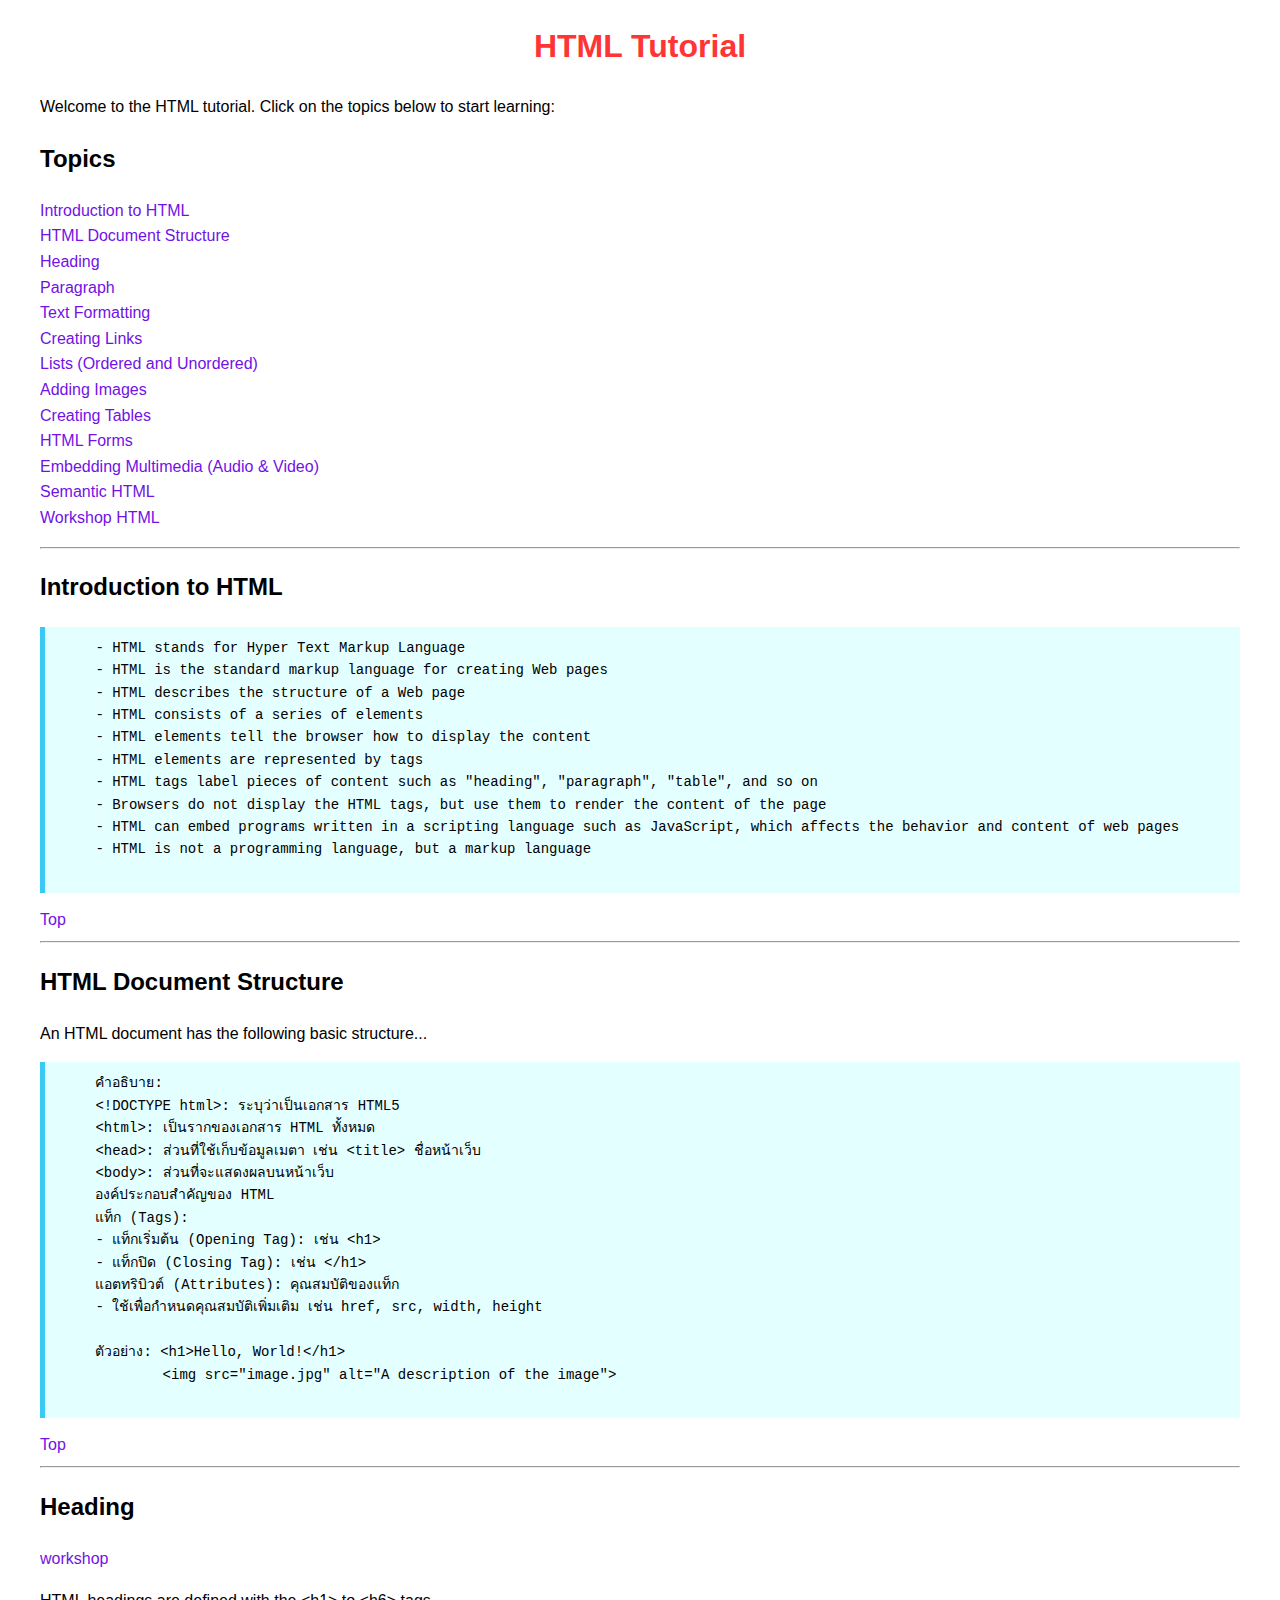
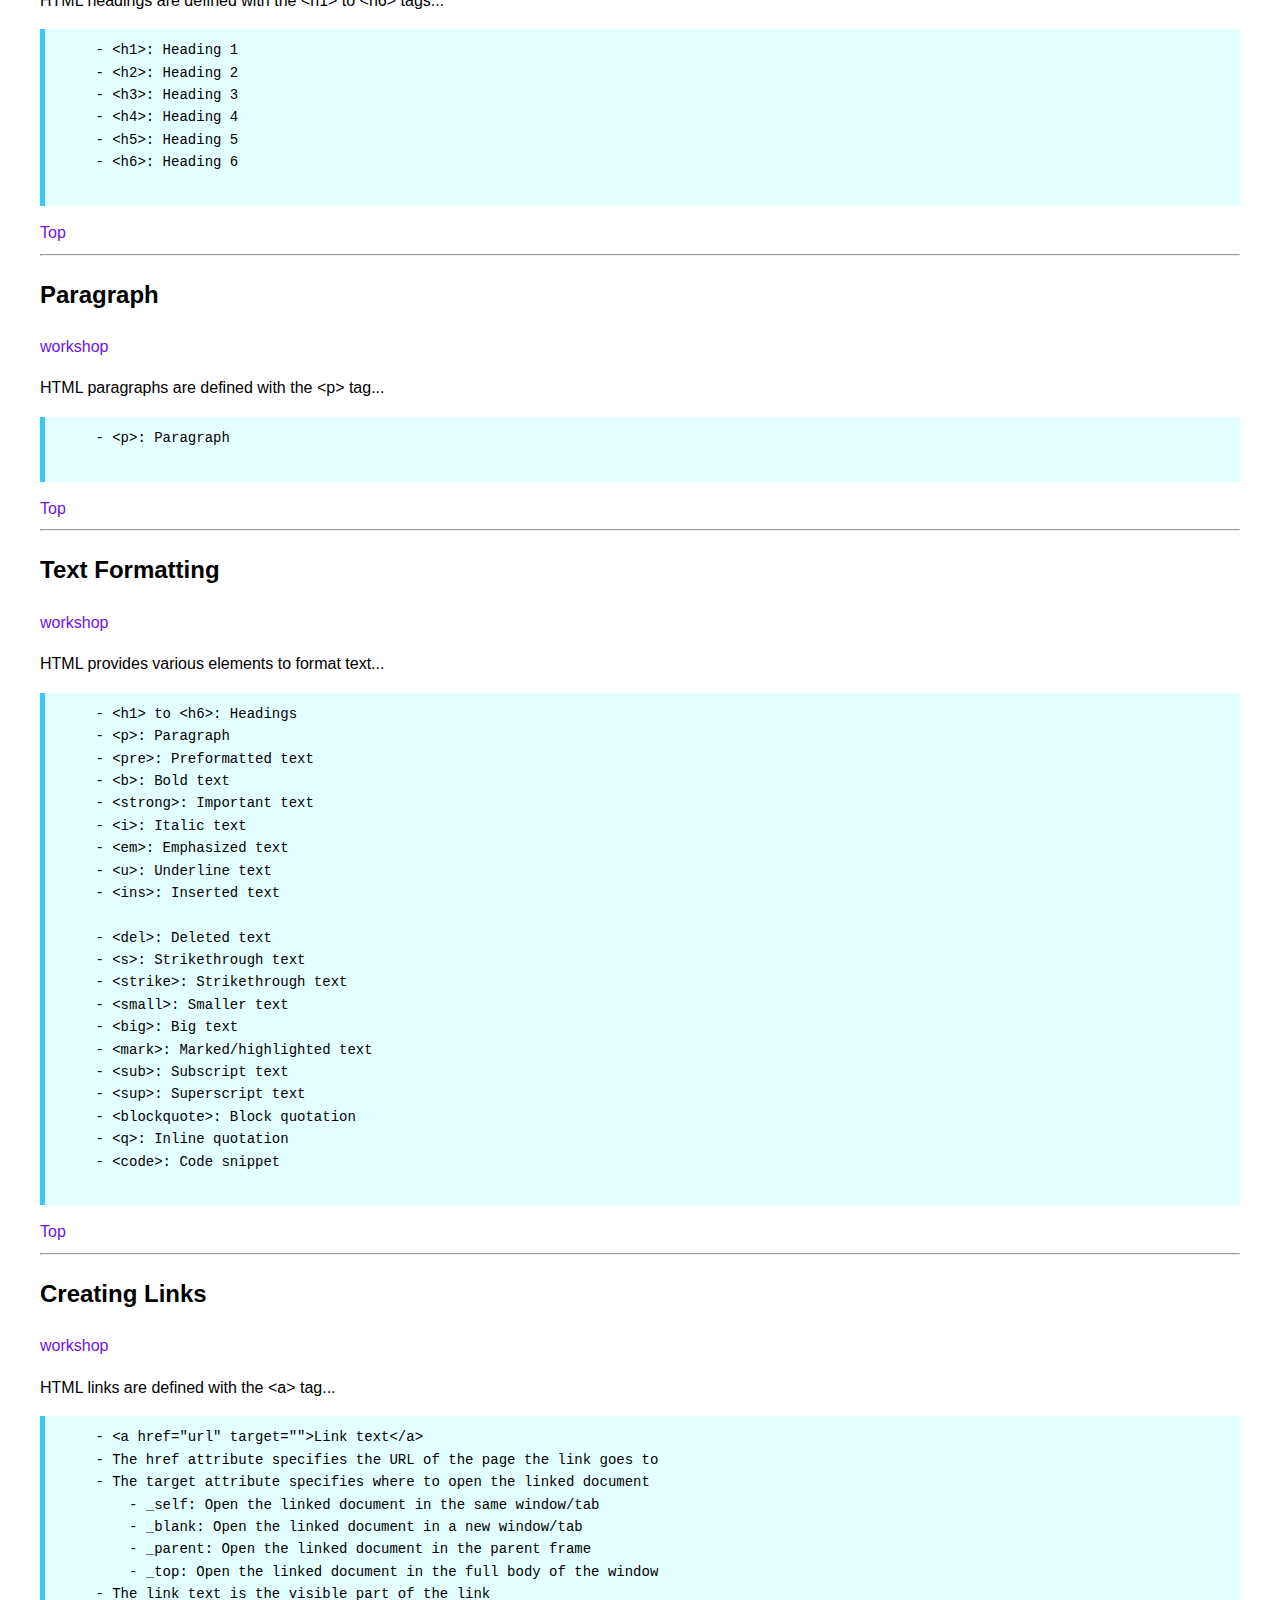
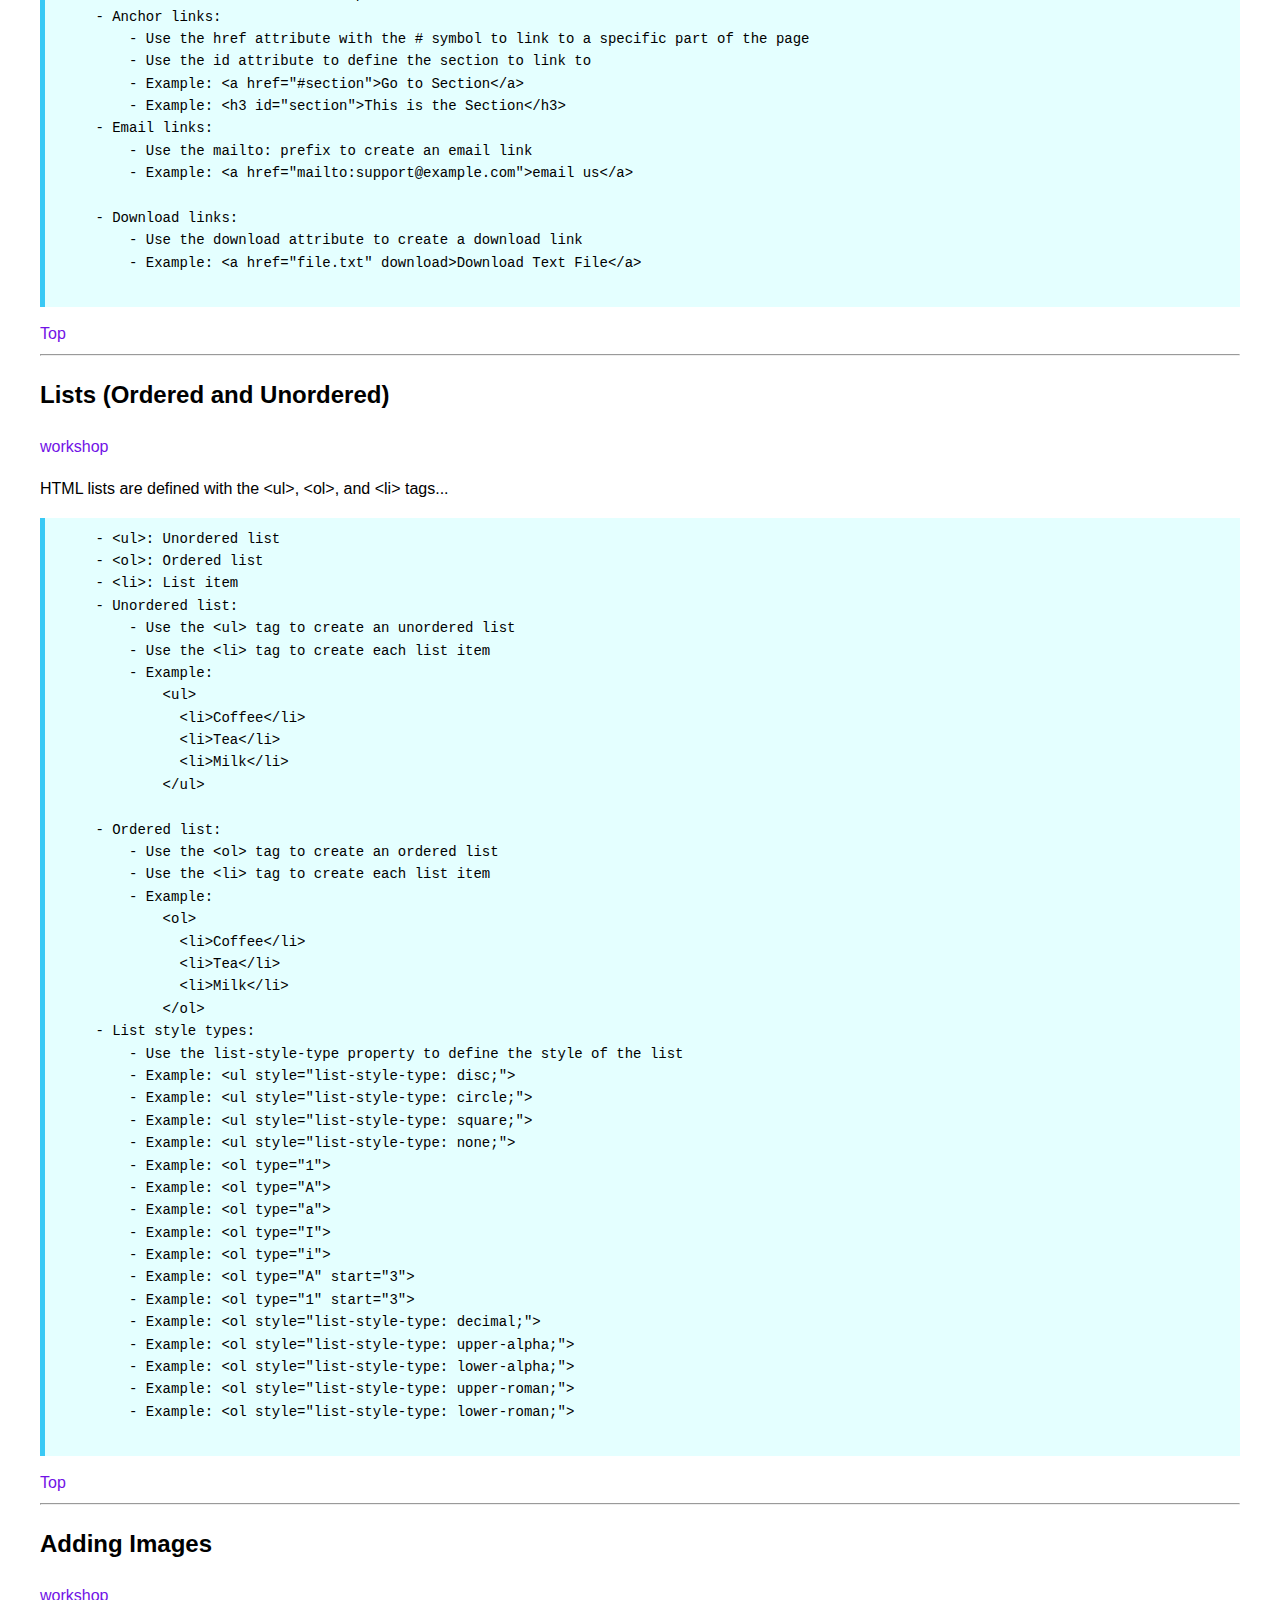
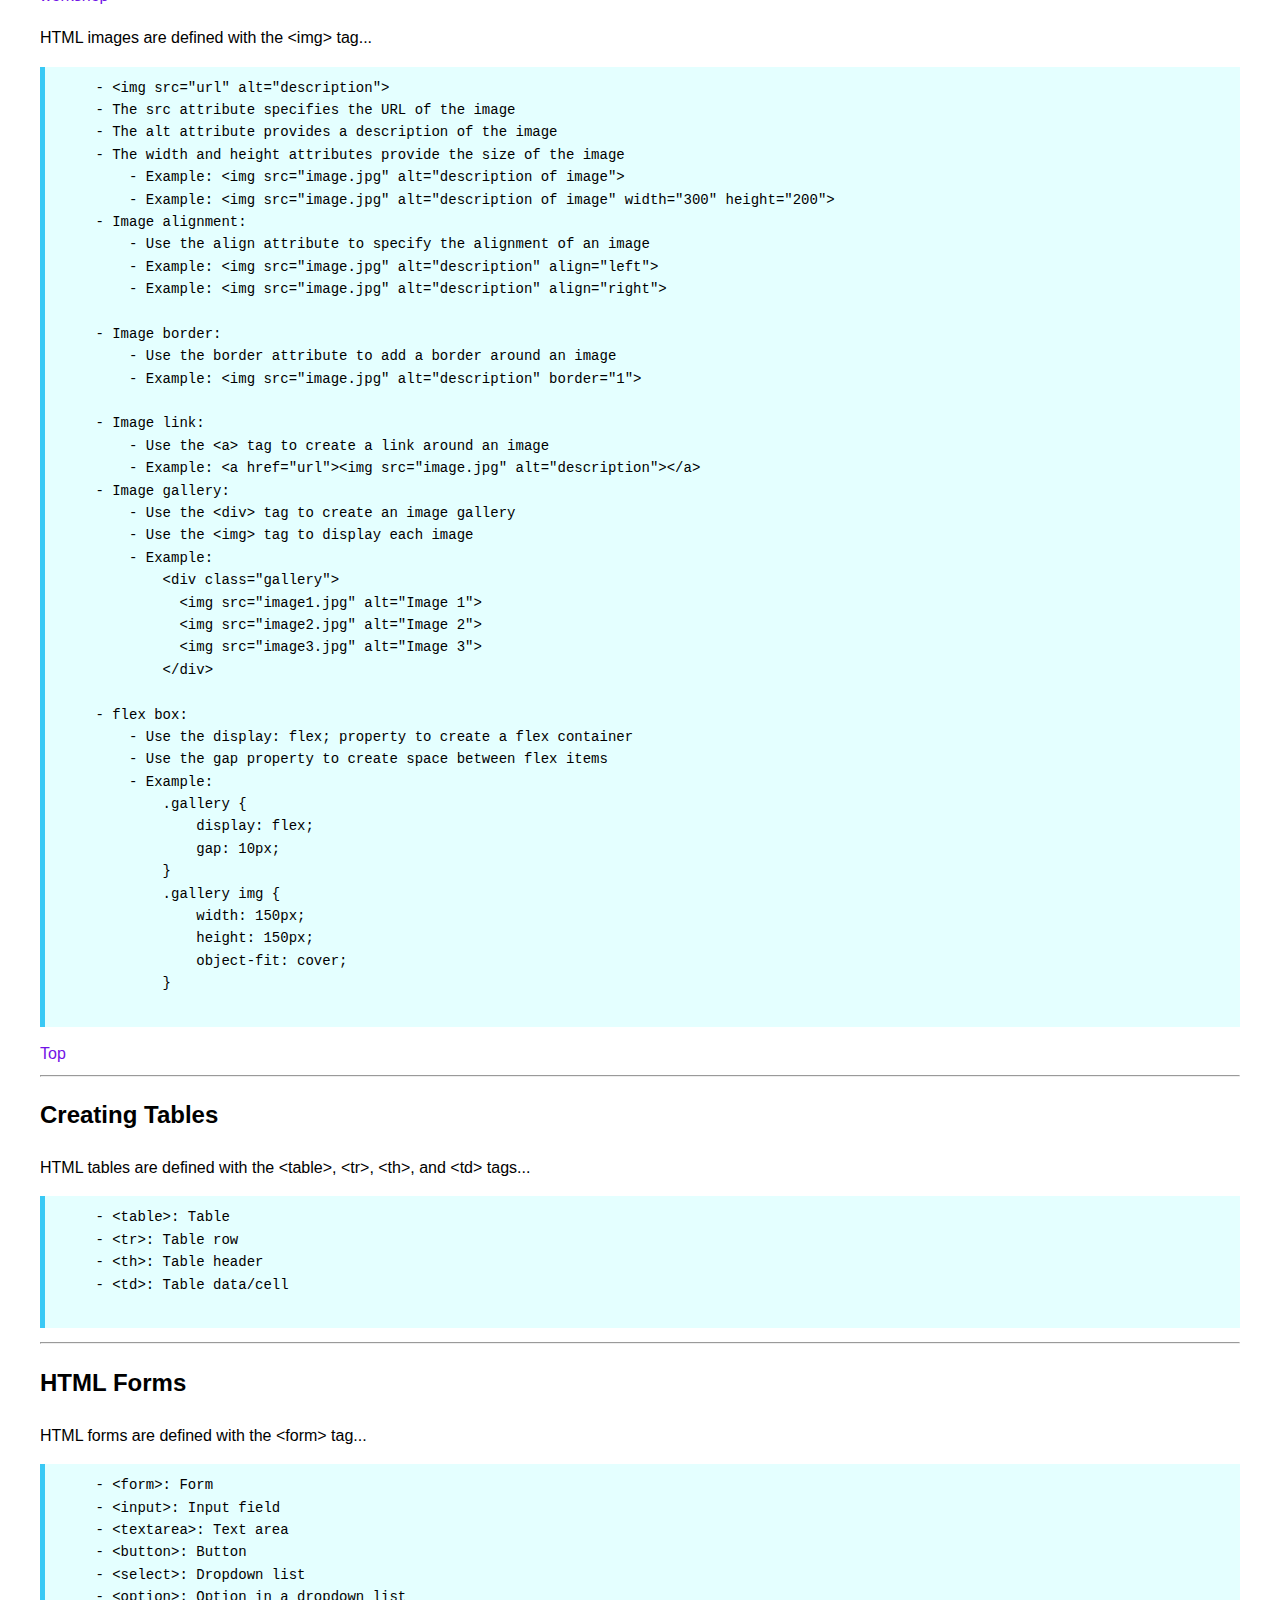
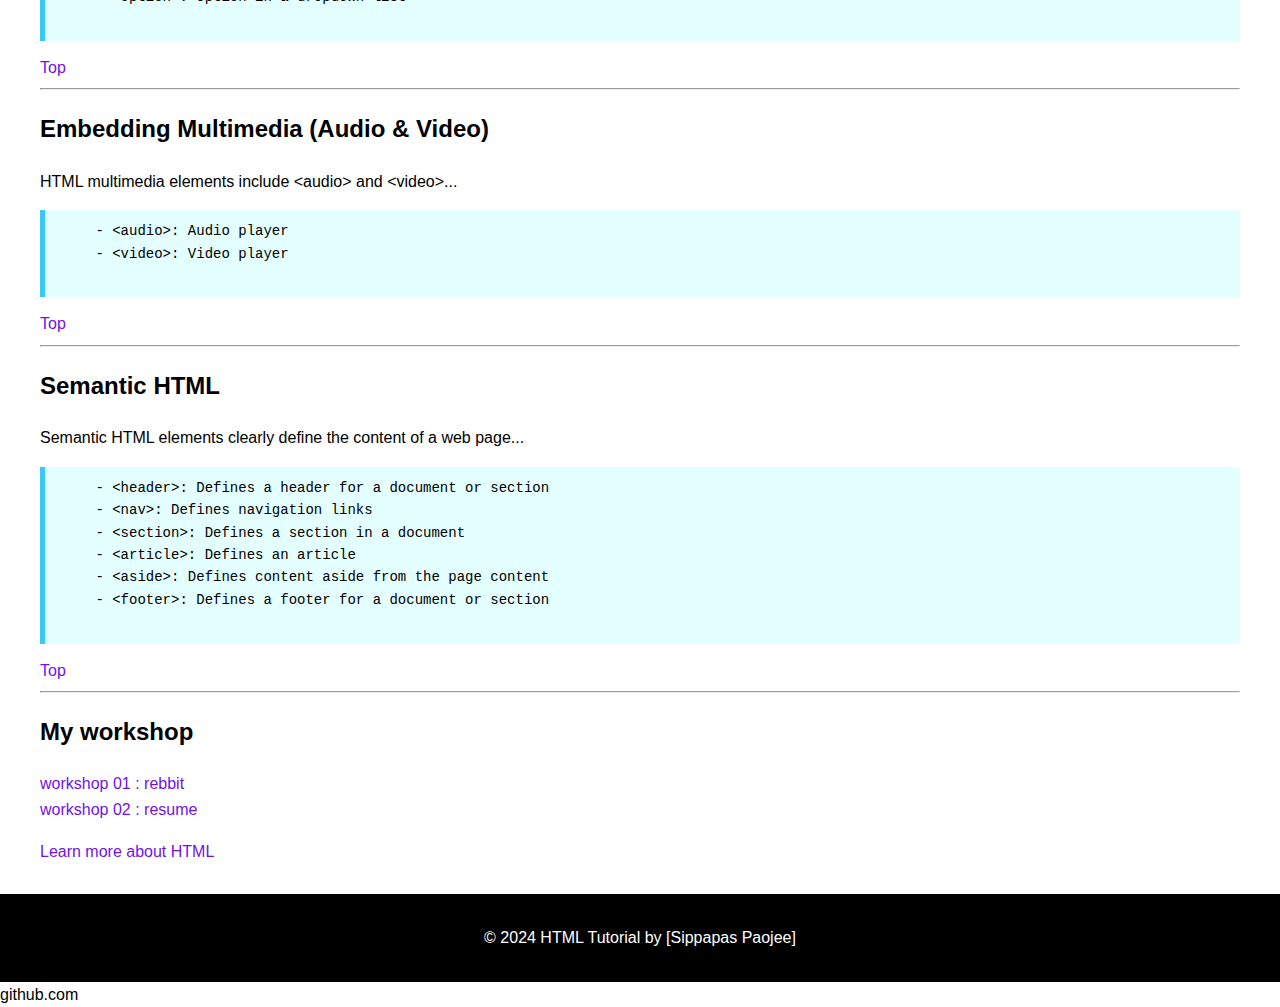
<file: index.html>
<!DOCTYPE html>
<html lang="en">
<head>
  <meta charset="UTF-8">
  <meta name="viewport" content="width=device-width, initial-scale=1.0">
  <title>HTML Tutorial</title>
  <style>
    body {
        font-family: Arial, Helvetica, sans-serif;
        line-height: 1.6;
        margin: 0px;
    }
    ul{
      list-style-type: none;
      padding: 0;
    }
    h1{
      text-align: center;
      color: #ff3434;
  
    }
    a{
      text-decoration: none;
      color: #7112e6
    }
    a:hover {
        text-decoration: underline;
        color: #044ebd;
      /* text-transform: uppercase;
        font-style: italic;
        font-style: bold;
      */
      
    }
    pre{
      background-color: rgb(228, 255, 255);
      font-size: 14px;
      border-left: #39c9f5 5px solid;
      padding: 10px 0px;
    }
    footer{
      text-align: center;
      background-color: black;
      color: #ffffff;
      padding: 15px;
      margin: 30px 0px 0px 0px;
    }
    .container{
      max-width: 1200px;
      margin: auto;
    }

  </style>


</head>
<body style="font-family: Arial, Helvetica, sans-serif;"> 
  <div class="container">
    <h1>HTML Tutorial</h1>
    <p>Welcome to the HTML tutorial. Click on the topics below to start learning:</p>
    
    <h2>Topics</h2>
    <ul>
      <li><a href="#Introduction">Introduction to HTML</a></li>
      <li><a href="#Structure">HTML Document Structure</a></li>
      <li><a href="#Heading">Heading</a></li>
      <li><a href="#Paragraph">Paragraph</a></li>
      <li><a href="#Formatting">Text Formatting</a></li>
      <li><a href="#Links">Creating Links</a></li>
      <li><a href="#Lists">Lists (Ordered and Unordered)</a></li>
      <li><a href="#Images">Adding Images</a></li>
      <li><a href="#Tables">Creating Tables</a></li>
      <li><a href="#Forms">HTML Forms</a></li>
      <li><a href="#Multimedia">Embedding Multimedia (Audio & Video)</a></li>
      <li><a href="#Semantic">Semantic HTML</a></li>
      <li><a href="#Workshop">Workshop HTML</a></li>
    
    </ul>
    <hr>
    <h2 id="Introduction">Introduction to HTML</h2>
    <pre>
      - HTML stands for Hyper Text Markup Language
      - HTML is the standard markup language for creating Web pages
      - HTML describes the structure of a Web page
      - HTML consists of a series of elements
      - HTML elements tell the browser how to display the content
      - HTML elements are represented by tags
      - HTML tags label pieces of content such as "heading", "paragraph", "table", and so on
      - Browsers do not display the HTML tags, but use them to render the content of the page
      - HTML can embed programs written in a scripting language such as JavaScript, which affects the behavior and content of web pages
      - HTML is not a programming language, but a markup language
    </pre>
    <a href="#">Top</a>
    <hr>
    
    <h2 id="Structure">HTML Document Structure</h2>
    <p>An HTML document has the following basic structure...</p>
    <pre>
      คำอธิบาย:
      &lt;!DOCTYPE html&gt;: ระบุว่าเป็นเอกสาร HTML5
      &lt;html&gt;: เป็นรากของเอกสาร HTML ทั้งหมด
      &lt;head&gt;: ส่วนที่ใช้เก็บข้อมูลเมตา เช่น &lt;title&gt; ชื่อหน้าเว็บ
      &lt;body&gt;: ส่วนที่จะแสดงผลบนหน้าเว็บ
      องค์ประกอบสำคัญของ HTML
      แท็ก (Tags):
      - แท็กเริ่มต้น (Opening Tag): เช่น &lt;h1&gt;
      - แท็กปิด (Closing Tag): เช่น &lt;/h1&gt;
      แอตทริบิวต์ (Attributes): คุณสมบัติของแท็ก
      - ใช้เพื่อกำหนดคุณสมบัติเพิ่มเติม เช่น href, src, width, height
    
      ตัวอย่าง: &lt;h1&gt;Hello, World!&lt;/h1&gt;
              &lt;img src="image.jpg" alt="A description of the image"&gt; 
    </pre>
    <a href="#">Top</a>
    <hr>
    <h2 id="Heading">Heading</h2>
    <a href="W02_01_heading.html">workshop</a>
    <p>HTML headings are defined with the &lt;h1&gt; to &lt;h6&gt; tags...</p>
    <pre>
      - &lt;h1&gt;: Heading 1
      - &lt;h2&gt;: Heading 2
      - &lt;h3&gt;: Heading 3
      - &lt;h4&gt;: Heading 4
      - &lt;h5&gt;: Heading 5
      - &lt;h6&gt;: Heading 6
    </pre>
    <a href="#">Top</a>
    <hr>
    <h2 id="Paragraph">Paragraph</h2>
    <a href="W04_01_paragraph.html">workshop</a>
    <p>HTML paragraphs are defined with the &lt;p&gt; tag...</p>
    <pre>
      - &lt;p&gt;: Paragraph
    </pre>
    <a href="#">Top</a>
    <hr>
    <h2 id="Formatting">Text Formatting</h2>
    <a href="W04_02_formatting.html">workshop</a>
    <p>HTML provides various elements to format text...</p>
    <pre>
      - &lt;h1&gt; to &lt;h6&gt;: Headings
      - &lt;p&gt;: Paragraph
      - &lt;pre&gt;: Preformatted text
      - &lt;b&gt;: Bold text
      - &lt;strong&gt;: Important text
      - &lt;i&gt;: Italic text
      - &lt;em&gt;: Emphasized text
      - &lt;u&gt;: Underline text
      - &lt;ins&gt;: Inserted text
    
      - &lt;del&gt;: Deleted text
      - &lt;s&gt;: Strikethrough text
      - &lt;strike&gt;: Strikethrough text
      - &lt;small&gt;: Smaller text
      - &lt;big&gt;: Big text
      - &lt;mark&gt;: Marked/highlighted text
      - &lt;sub&gt;: Subscript text
      - &lt;sup&gt;: Superscript text
      - &lt;blockquote&gt;: Block quotation
      - &lt;q&gt;: Inline quotation
      - &lt;code&gt;: Code snippet
    </pre>
    <a href="#">Top</a>
    <hr>
    <h2 id="Links">Creating Links</h2>
    <a href="W04_03_links.html">workshop</a>
    <p>HTML links are defined with the &lt;a&gt; tag...</p>
    <pre>
      - &lt;a href="url" target=""&gt;Link text&lt;/a&gt;
      - The href attribute specifies the URL of the page the link goes to
      - The target attribute specifies where to open the linked document
          - _self: Open the linked document in the same window/tab
          - _blank: Open the linked document in a new window/tab
          - _parent: Open the linked document in the parent frame
          - _top: Open the linked document in the full body of the window
      - The link text is the visible part of the link
      - Anchor links:
          - Use the href attribute with the # symbol to link to a specific part of the page
          - Use the id attribute to define the section to link to
          - Example: &lt;a href="#section"&gt;Go to Section&lt;/a&gt;
          - Example: &lt;h3 id="section"&gt;This is the Section&lt;/h3&gt;
      - Email links:
          - Use the mailto: prefix to create an email link
          - Example: &lt;a href="mailto:support@example.com">email us&lt;/a&gt;
    
      - Download links:
          - Use the download attribute to create a download link
          - Example: &lt;a href="file.txt" download&gt;Download Text File&lt;/a&gt;    
    </pre>
    <a href="#">Top</a>
    <hr>
    <h2 id="Lists">Lists (Ordered and Unordered)</h2>
    <a href="W04_list.html">workshop</a>
    <p>HTML lists are defined with the &lt;ul&gt;, &lt;ol&gt;, and &lt;li&gt; tags...</p>
    <pre>
      - &lt;ul&gt;: Unordered list
      - &lt;ol&gt;: Ordered list
      - &lt;li&gt;: List item
      - Unordered list:
          - Use the &lt;ul&gt; tag to create an unordered list
          - Use the &lt;li&gt; tag to create each list item
          - Example:
              &lt;ul&gt;
                &lt;li&gt;Coffee&lt;/li&gt;
                &lt;li&gt;Tea&lt;/li&gt;
                &lt;li&gt;Milk&lt;/li&gt;
              &lt;/ul&gt;
    
      - Ordered list:
          - Use the &lt;ol&gt; tag to create an ordered list
          - Use the &lt;li&gt; tag to create each list item
          - Example:
              &lt;ol&gt;
                &lt;li&gt;Coffee&lt;/li&gt;
                &lt;li&gt;Tea&lt;/li&gt;
                &lt;li&gt;Milk&lt;/li&gt;
              &lt;/ol&gt;
      - List style types:
          - Use the list-style-type property to define the style of the list
          - Example: &lt;ul style="list-style-type: disc;"&gt;
          - Example: &lt;ul style="list-style-type: circle;"&gt;
          - Example: &lt;ul style="list-style-type: square;"&gt;
          - Example: &lt;ul style="list-style-type: none;"&gt;
          - Example: &lt;ol type="1"&gt;
          - Example: &lt;ol type="A"&gt;
          - Example: &lt;ol type="a"&gt;
          - Example: &lt;ol type="I"&gt;
          - Example: &lt;ol type="i"&gt;
          - Example: &lt;ol type="A" start="3"&gt;
          - Example: &lt;ol type="1" start="3"&gt;
          - Example: &lt;ol style="list-style-type: decimal;"&gt;
          - Example: &lt;ol style="list-style-type: upper-alpha;"&gt;
          - Example: &lt;ol style="list-style-type: lower-alpha;"&gt;
          - Example: &lt;ol style="list-style-type: upper-roman;"&gt;
          - Example: &lt;ol style="list-style-type: lower-roman;"&gt;
    </pre>
    <a href="#">Top</a>
    <hr>
    <h2 id="Images">Adding Images</h2>
    <a href="W06_01_images.html">workshop</a>
    <p>HTML images are defined with the &lt;img&gt; tag...</p>
    <pre>
      - &lt;img src="url" alt="description"&gt;
      - The src attribute specifies the URL of the image
      - The alt attribute provides a description of the image
      - The width and height attributes provide the size of the image
          - Example: &lt;img src="image.jpg" alt="description of image"&gt;
          - Example: &lt;img src="image.jpg" alt="description of image" width="300" height="200"&gt;
      - Image alignment:
          - Use the align attribute to specify the alignment of an image
          - Example: &lt;img src="image.jpg" alt="description" align="left"&gt;
          - Example: &lt;img src="image.jpg" alt="description" align="right"&gt;
    
      - Image border:
          - Use the border attribute to add a border around an image
          - Example: &lt;img src="image.jpg" alt="description" border="1"&gt;
    
      - Image link:
          - Use the &lt;a&gt; tag to create a link around an image
          - Example: &lt;a href="url"&gt;&lt;img src="image.jpg" alt="description"&gt;&lt;/a&gt;
      - Image gallery:
          - Use the &lt;div&gt; tag to create an image gallery
          - Use the &lt;img&gt; tag to display each image
          - Example:
              &lt;div class="gallery"&gt;
                &lt;img src="image1.jpg" alt="Image 1"&gt;
                &lt;img src="image2.jpg" alt="Image 2"&gt;
                &lt;img src="image3.jpg" alt="Image 3"&gt;
              &lt;/div&gt;
    
      - flex box:
          - Use the display: flex; property to create a flex container
          - Use the gap property to create space between flex items
          - Example:
              .gallery {
                  display: flex;
                  gap: 10px;
              }
              .gallery img {
                  width: 150px;
                  height: 150px;
                  object-fit: cover;
              }
    </pre>
    <a href="#">Top</a>
    <hr>
    <h2 id="Tables">Creating Tables</h2>
    <p>HTML tables are defined with the &lt;table&gt;, &lt;tr&gt;, &lt;th&gt;, and &lt;td&gt; tags...</p>
    <pre>
      - &lt;table&gt;: Table
      - &lt;tr&gt;: Table row
      - &lt;th&gt;: Table header
      - &lt;td&gt;: Table data/cell
    </pre>
    <hr>
    <h2 id="Forms">HTML Forms</h2>
    <p>HTML forms are defined with the &lt;form&gt; tag...</p>
    <pre>
      - &lt;form&gt;: Form
      - &lt;input&gt;: Input field
      - &lt;textarea&gt;: Text area
      - &lt;button&gt;: Button
      - &lt;select&gt;: Dropdown list
      - &lt;option&gt;: Option in a dropdown list
    </pre>
    <a href="#">Top</a>
    <hr>
    <h2 id="Multimedia">Embedding Multimedia (Audio & Video)</h2>
    <p>HTML multimedia elements include &lt;audio&gt; and &lt;video&gt;...</p>
    <pre>
      - &lt;audio&gt;: Audio player
      - &lt;video&gt;: Video player
    </pre>
    <a href="#">Top</a>
    <hr>
    <h2 id="Semantic">Semantic HTML</h2>
    <p>Semantic HTML elements clearly define the content of a web page...</p>
    <pre>
      - &lt;header&gt;: Defines a header for a document or section
      - &lt;nav&gt;: Defines navigation links
      - &lt;section&gt;: Defines a section in a document
      - &lt;article&gt;: Defines an article
      - &lt;aside&gt;: Defines content aside from the page content
      - &lt;footer&gt;: Defines a footer for a document or section  
    </pre>
    <a href="#">Top</a>
    <hr>
    <h2 id="workshop">My workshop</h2>
    <ul>
      <li><a href="W06_02_rabbit.html">workshop 01 : rebbit</a></li>
      <li><a href="">workshop 02 : resume</a></li>
    </ul>
    <a href="https://www.w3schools.com/">Learn more about HTML</a>
  </div>
  <footer>
    <p>&copy; 2024 HTML Tutorial by [Sippapas Paojee]</p>
  </footer>

</body>
</html>
github.com
</file>
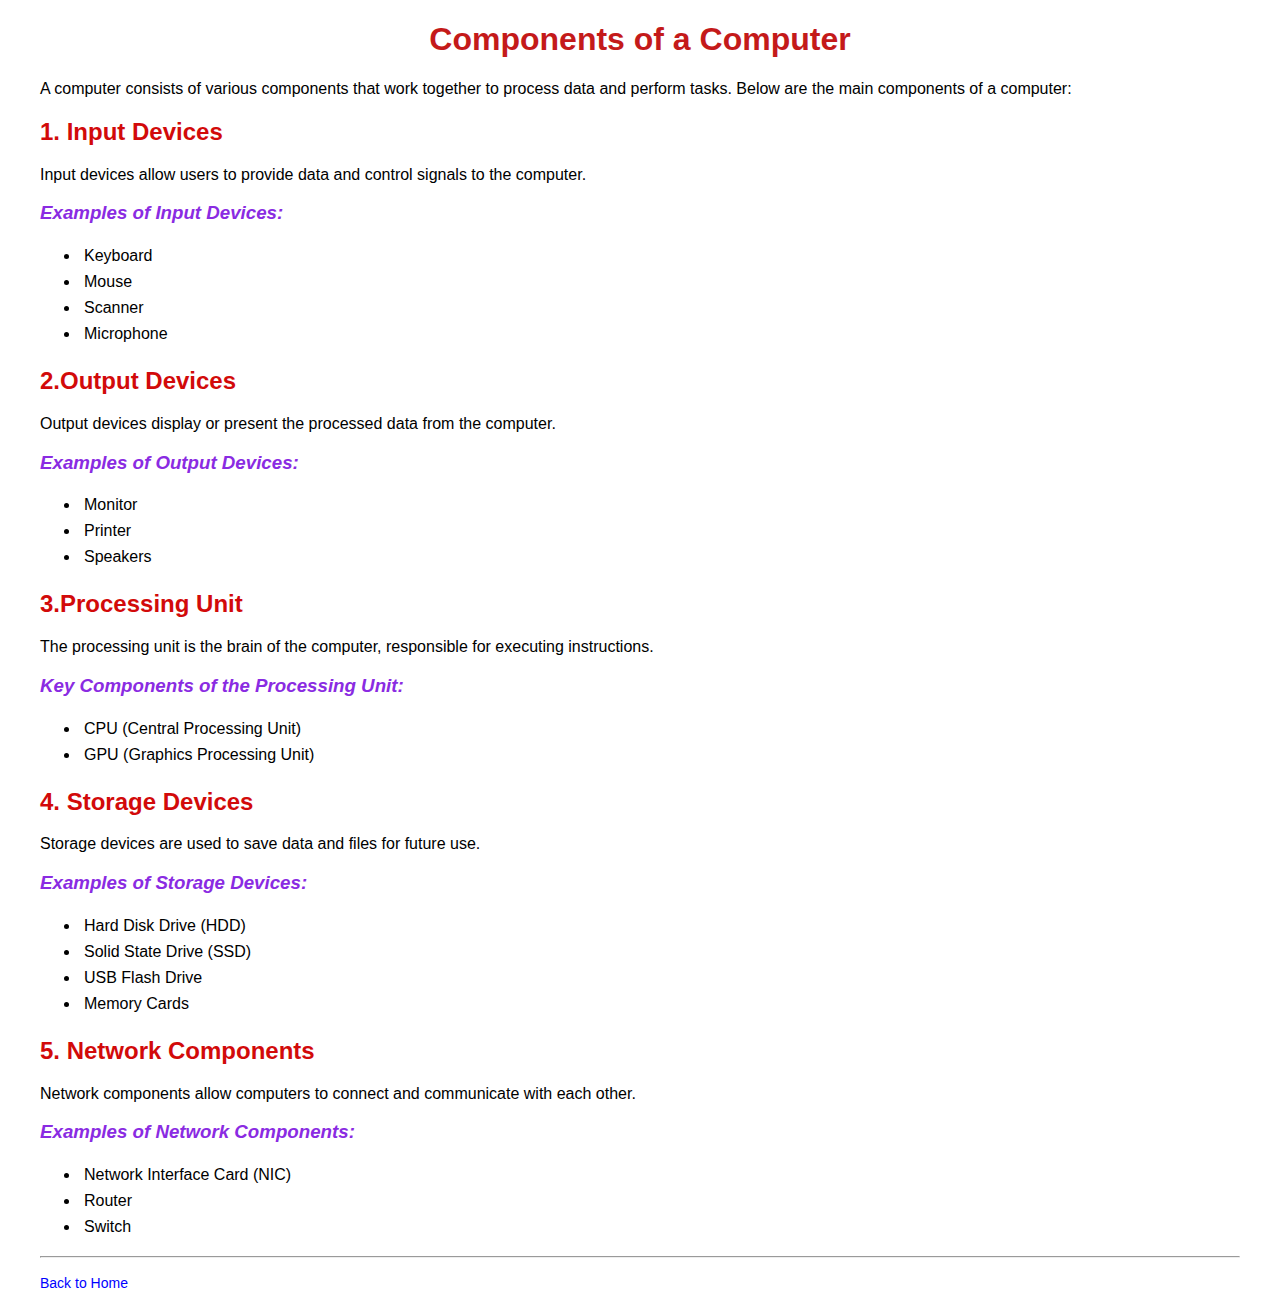
<file: W02_01_heading.html>
<!DOCTYPE html>
<html lang="en">
<head>
  <meta charset="UTF-8">
  <meta name="viewport" content="width=device-width, initial-scale=1.0">
  <title>Components of a Computer</title>
  <style>
   body{
    font-family: Arial, Helvetica, sans-serif;
   }
   h1{
    text-align: center;
    color: rgb(196, 26, 26);
   }
   h2{
    color: rgb(210, 10, 10);
   }
   h3{
    color: blueviolet;
    font-style: italic;
   }
   a{
    text-decoration: none;
    font-size: 14px;
    color: blue;
   }
   a:hover{
    text-decoration: underline;
    color: aqua;

   }
   ul li {
    padding: 4px;
   }
   .container{
    max-width: 1200px;
    margin: auto;
   }

  </style>
</head>
<body>

<!-- Start Code Here -->
   <div class="container">  
<h1>Components of a Computer</h1>
<p>A computer consists of various components that work together to process data and perform tasks. Below are the main components of a computer:</p>
 <h2>1. Input Devices</h2>
 <p>Input devices allow users to provide data and control signals to the computer.</p>
 <h3> Examples of Input Devices:</h3>
 <ul>
   <li>Keyboard</li>
   <li>Mouse</li>
   <li>Scanner</li>
   <li>Microphone</li>
</ul>
<h2>2.Output Devices</h2>
<p>Output devices display or present the processed data from the computer.</p>
<h3> Examples of Output Devices:</h3>
<ul>
  <li>Monitor</li>
  <li>Printer</li>
  <li>Speakers</li>
</ul>
<h2>3.Processing Unit</h2>
<p>The processing unit is the brain of the computer, responsible for executing instructions.</p>
<h3> Key Components of the Processing Unit:</h3>
<ul>
  <li>CPU (Central Processing Unit)</li>
  <li>GPU (Graphics Processing Unit)</li>
</ul>
<h2>4. Storage Devices</h2>
<p>Storage devices are used to save data and files for future use.</p>
<h3>Examples of Storage Devices:</h3>
<ul>
  <li>Hard Disk Drive (HDD)</li>
  <li>Solid State Drive (SSD)</li>
  <li>USB Flash Drive</li>
  <li>Memory Cards</li>
</ul>
<h2>5. Network Components</h2>
<p>Network components allow computers to connect and communicate with each other.</p>
<h3>Examples of Network Components:</h3>
<ul>
  <li>Network Interface Card (NIC)</li>
  <li>Router</li>
  <li>Switch</li>
</ul>
 <hr>
 <p><a href="index.html">Back to Home</a></p>
</div> 
<!-- End Code -->
 


      
  
    
  </body>
  </html>
</file>
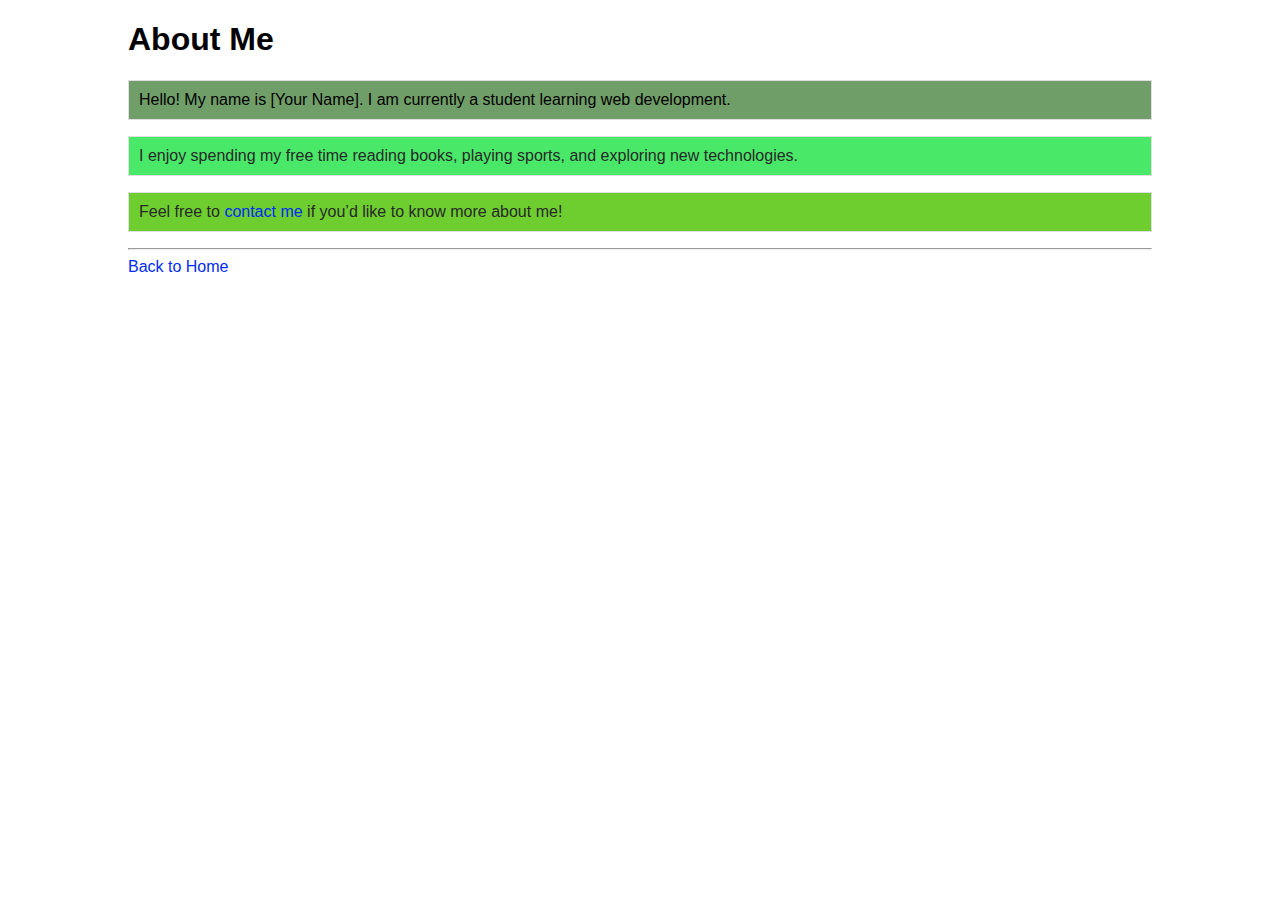
<file: W04_01_paragraph.html>
<!DOCTYPE html>
<html>
<head>
  <title>About Me</title>
</head>
<style>
    body {
        font-family: Arial, Helvetica, sans-serif;
        width: 80%;
        margin: auto;
    }
    a {
        color: #002cf1;
        text-decoration: none;
    }
    a:hover {
        text-decoration: underline;
        color: #0f3df9;
    }
    .boxcolor1 {
        background: #1460069b;
        border: 1px solid rgb(223, 223, 223);
        color: rgb(0, 0, 0);
        padding: 10px;
    }
    .boxcolor2 {
        background: #49e868;
        border: 1px solid rgb(223, 223, 223);
        color: rgb(40, 40, 40);
        padding: 10px;   
    }
    .boxcolor3 {
        background: #6ece2f;
        border: 1px solid rgb(223, 223, 223);
        color: rgb(40, 40, 40);
        padding: 10px;
    }
</style>
<body>
  
<!-- Start Code Here -->
    <h1>About Me</h1>
    <p class="boxcolor1">Hello! My name is [Your Name]. I am currently a student learning web development.</p>
    <p class="boxcolor2">I enjoy spending my free time reading books, playing sports, and exploring new technologies.</p>
    <p class="boxcolor3">Feel free to <a href="mailto:your-email@example.com">contact me</a> if you’d like to know more about me!</p>
    <hr>
    <a href="index.html">Back to Home</a>
<!-- End Code -->

</body>
</html>
</file>
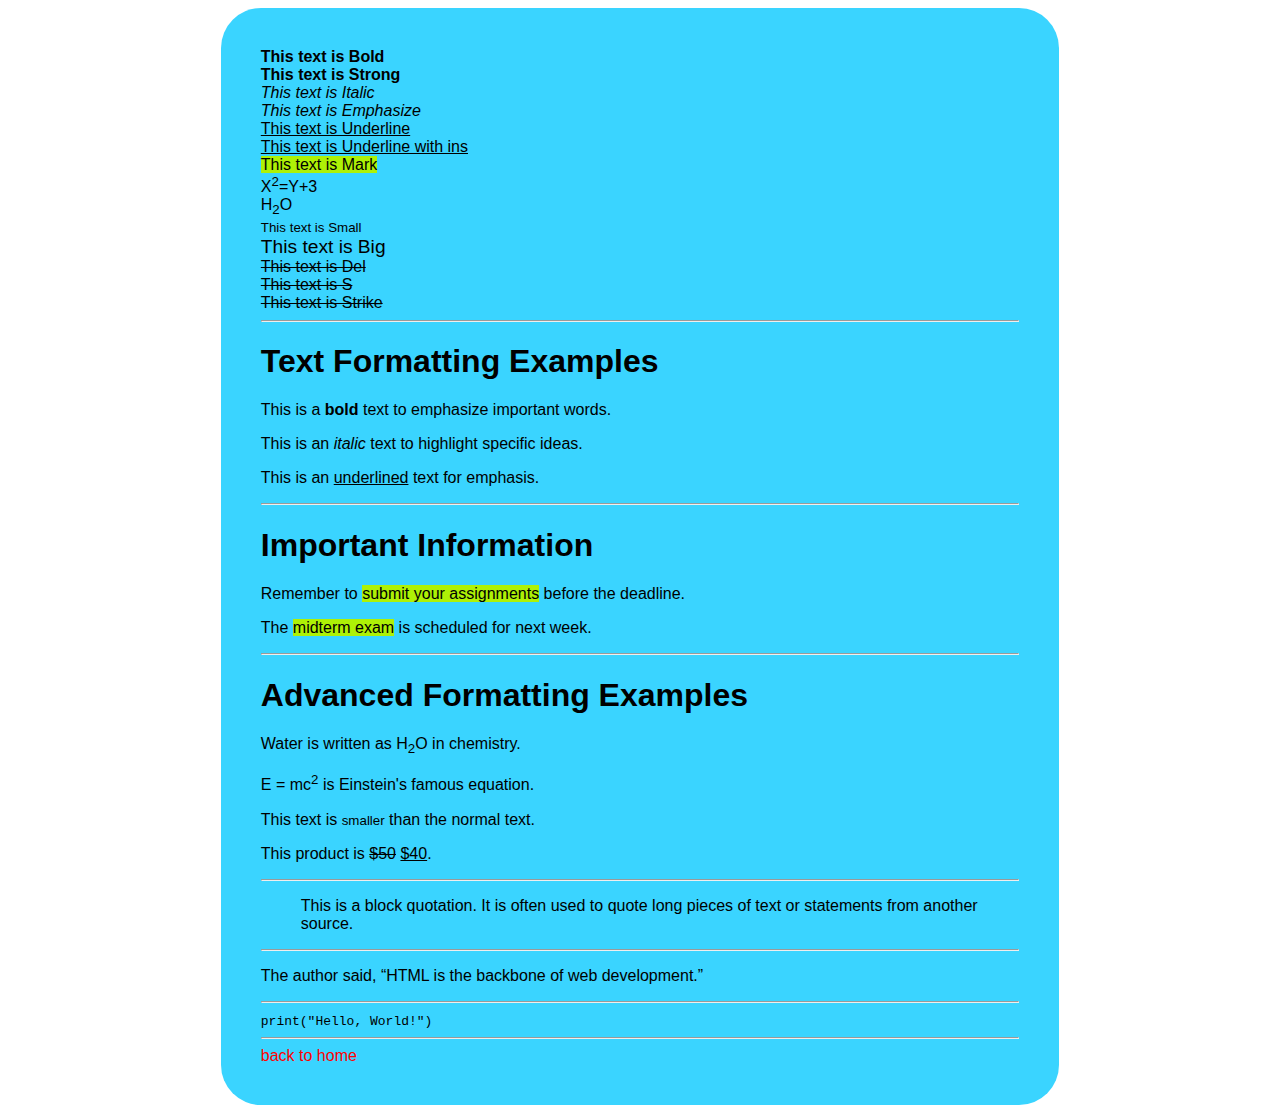
<file: W04_02_formatting.html>
<!DOCTYPE html>
<html>
<head>
    <meta http-equiv="Content-Type" content="text/html;charset=UTF-8">
    <meta name="viewport" content="width=device-width, initial-scale=1.0">
    <title>Text Formatting</title>
    <style>
        .container {
            background: #3ad4ff;
            font-family: Arial, Helvetica, sans-serif;
            margin: auto;
            width: 60%;
            padding: 40px;
            border-radius: 40px;
        }
        mark {
            background: #aef106;
        }
        a {
            text-decoration: none;
            color: #ff0000;
        }
        a:hover {
            text-decoration: underline;
            color: #fad000;
        }
        
    </style>
</head>
<body>
  <div class="container">
      <b>This text is Bold</b><br>
      <strong>This text is Strong</strong><br>
      <i>This text is Italic</i><br>
      <em>This text is Emphasize</em><br>
      
      <u>This text is Underline</u><br>
      <ins>This text is Underline with ins</ins><br>
      <mark>This text is Mark</mark><br>
      
      X<sup>2</sup>=Y+3  <br>
      H<sub>2</sub>O  <br>
      
      <small>This text is Small</small><br>
      <big>This text is Big</big><br>
      <del>This text is Del</del><br>
      <s>This text is S</s><br>
      <strike>This text is Strike</strike><br>
      <hr>
      
      <!-- Start Code Here -->
      <h1>Text Formatting Examples</h1>
        <p>This is a <b>bold</b> text to emphasize important words.</p>
        <p>This is an <i>italic</i> text to highlight specific ideas.</p>
        <p>This is an <u>underlined</u> text for emphasis.</p>
        <hr>
        <h1>Important Information</h1>
        <p>Remember to <mark>submit your assignments</mark> before the deadline.</p>
        <p>The <mark>midterm exam</mark> is scheduled for next week.</p>
        <hr>
        <h1>Advanced Formatting Examples</h1>
        <p>Water is written as H<sub>2</sub>O in chemistry.</p>
        <p>E = mc<sup>2</sup> is Einstein's famous equation.</p>
        <p>This text is <small>smaller</small> than the normal text.</p>
        <p>This product is <s>$50</s> <u>$40</u>.</p>
        <hr>
        <blockquote>This is a block quotation. It is often used to quote long pieces of text or statements from another source.</blockquote>
        <hr>
        <p>The author said, <q>HTML is the backbone of web development.</q></p>
        <hr>
        <code>print("Hello, World!")</code>
        <hr>
        <a href="index.html">back to home</a>
  </div>

<!-- End Code -->
</body>
</html>
</file>
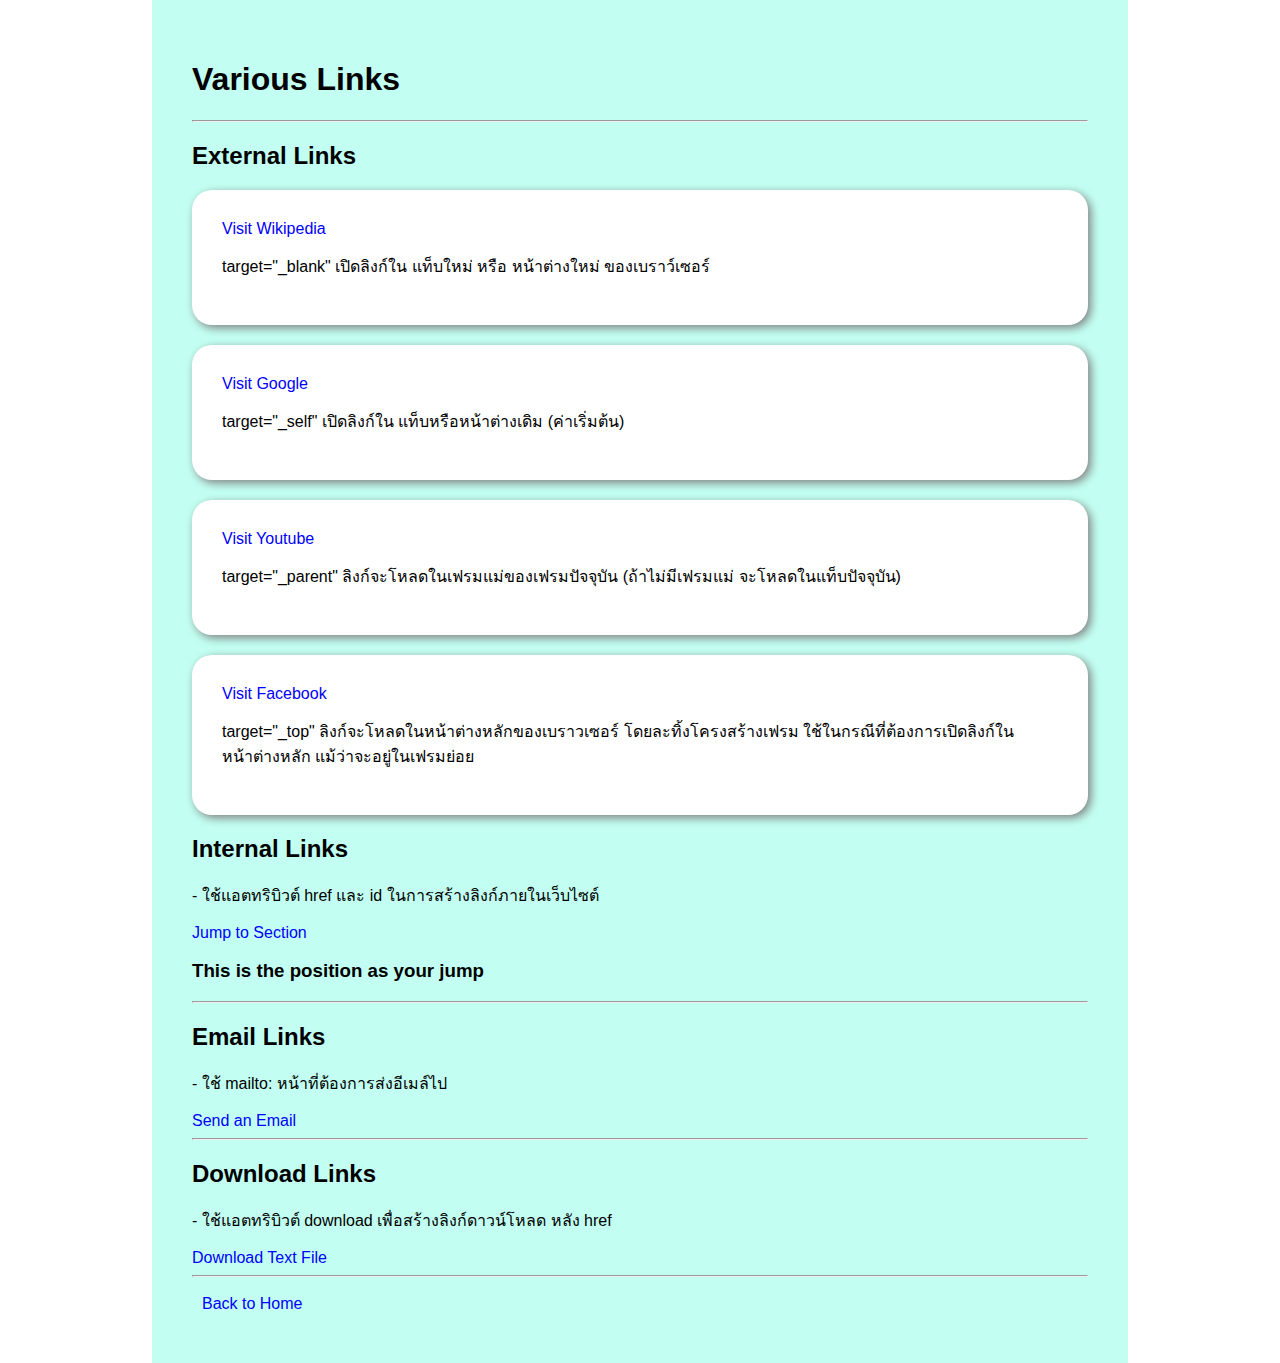
<file: W04_03_links.html>
<!DOCTYPE html>
<html>
  <head>
    <meta http-equiv="Content-Type" content="text/html;charset=UTF-8" />
    <meta name="viewport" content="width=device-width, initial-scale=1.0" />
    <title>Link Examples</title>
    <style>
    body {
        font-family: Arial, Helvetica, sans-serif;
        margin: 0;
        padding: 0;
    }
     .container {
        background: #c2fff2;
        width: 70%;
        margin: 0 auto;
        padding: 40px;
    }
     .card {
        background: #ffffff;
        padding: 30px;
        margin-bottom: 20px;
        border-radius: 20px;
        box-shadow: 3px 3px 10px rgb(128, 128, 128);
    }
     .back-home {
        padding: 10px;
     }
    a {
        text-decoration: none;
        color: blue;
    }
    a:hover {
        color: white;
        background-color: rgb(0, 247, 234);
    }
    </style>
  </head>
  <body>
    <!-- Start Code Here -->
    <div class="container">
      <h1>Various Links</h1>
      <hr />
      <h2>External Links</h2>
    <div class="card">
        <a href="https://www.Wikipedia.org/" target="_blank"> Visit Wikipedia</a>
        <p>target="_blank" เปิดลิงก์ใน แท็บใหม่ หรือ หน้าต่างใหม่ ของเบราว์เซอร์</p>
    </div>
    <div class="card">
        <a href="https://www.google.com/" target="_self" >Visit Google</a>
        <p>target="_self" เปิดลิงก์ใน แท็บหรือหน้าต่างเดิม (ค่าเริ่มต้น)</p>
    </div>
    <div class="card">
        <a href="https://www.Youtube.com/" target="_parent" >Visit Youtube</a>
        <p> target="_parent" ลิงก์จะโหลดในเฟรมแม่ของเฟรมปัจจุบัน (ถ้าไม่มีเฟรมแม่ จะโหลดในแท็บปัจจุบัน)</p>
    </div>
    <div class="card">
        <a href="https://www.Facebook.com/" target="_top" >Visit Facebook</a>
        <p> target="_top" ลิงก์จะโหลดในหน้าต่างหลักของเบราวเซอร์ โดยละทิ้งโครงสร้างเฟรม ใช้ในกรณีที่ต้องการเปิดลิงก์ในหน้าต่างหลัก แม้ว่าจะอยู่ในเฟรมย่อย</p>
    </div>

    <h2>Internal Links</h2>
    <p>- ใช้แอตทริบิวต์ href และ id ในการสร้างลิงก์ภายในเว็บไซต์</p>
    <a href="#jump1">Jump to Section</a> <br>
    <h3 id="jump1">This is the position as your jump</h3>

    <hr>
    <h2>Email Links</h2>
    <p>- ใช้ mailto: หน้าที่ต้องการส่งอีเมล์ไป</p>
    <a href="malito:664230031@webmail.npru.ac.th">Send an Email</a>

    <hr>
    <h2>Download Links</h2>
    <p>- ใช้แอตทริบิวต์ download เพื่อสร้างลิงก์ดาวน์โหลด หลัง href</p>
    <a href="index.html" download>Download Text File</a>
    
    <hr>
    <div class="back-home">
    <a href="index.html">Back to Home</a>
    </div>
    </div>
    <!-- End Code -->

    
</pre
    >
  </body>
</html>
</file>
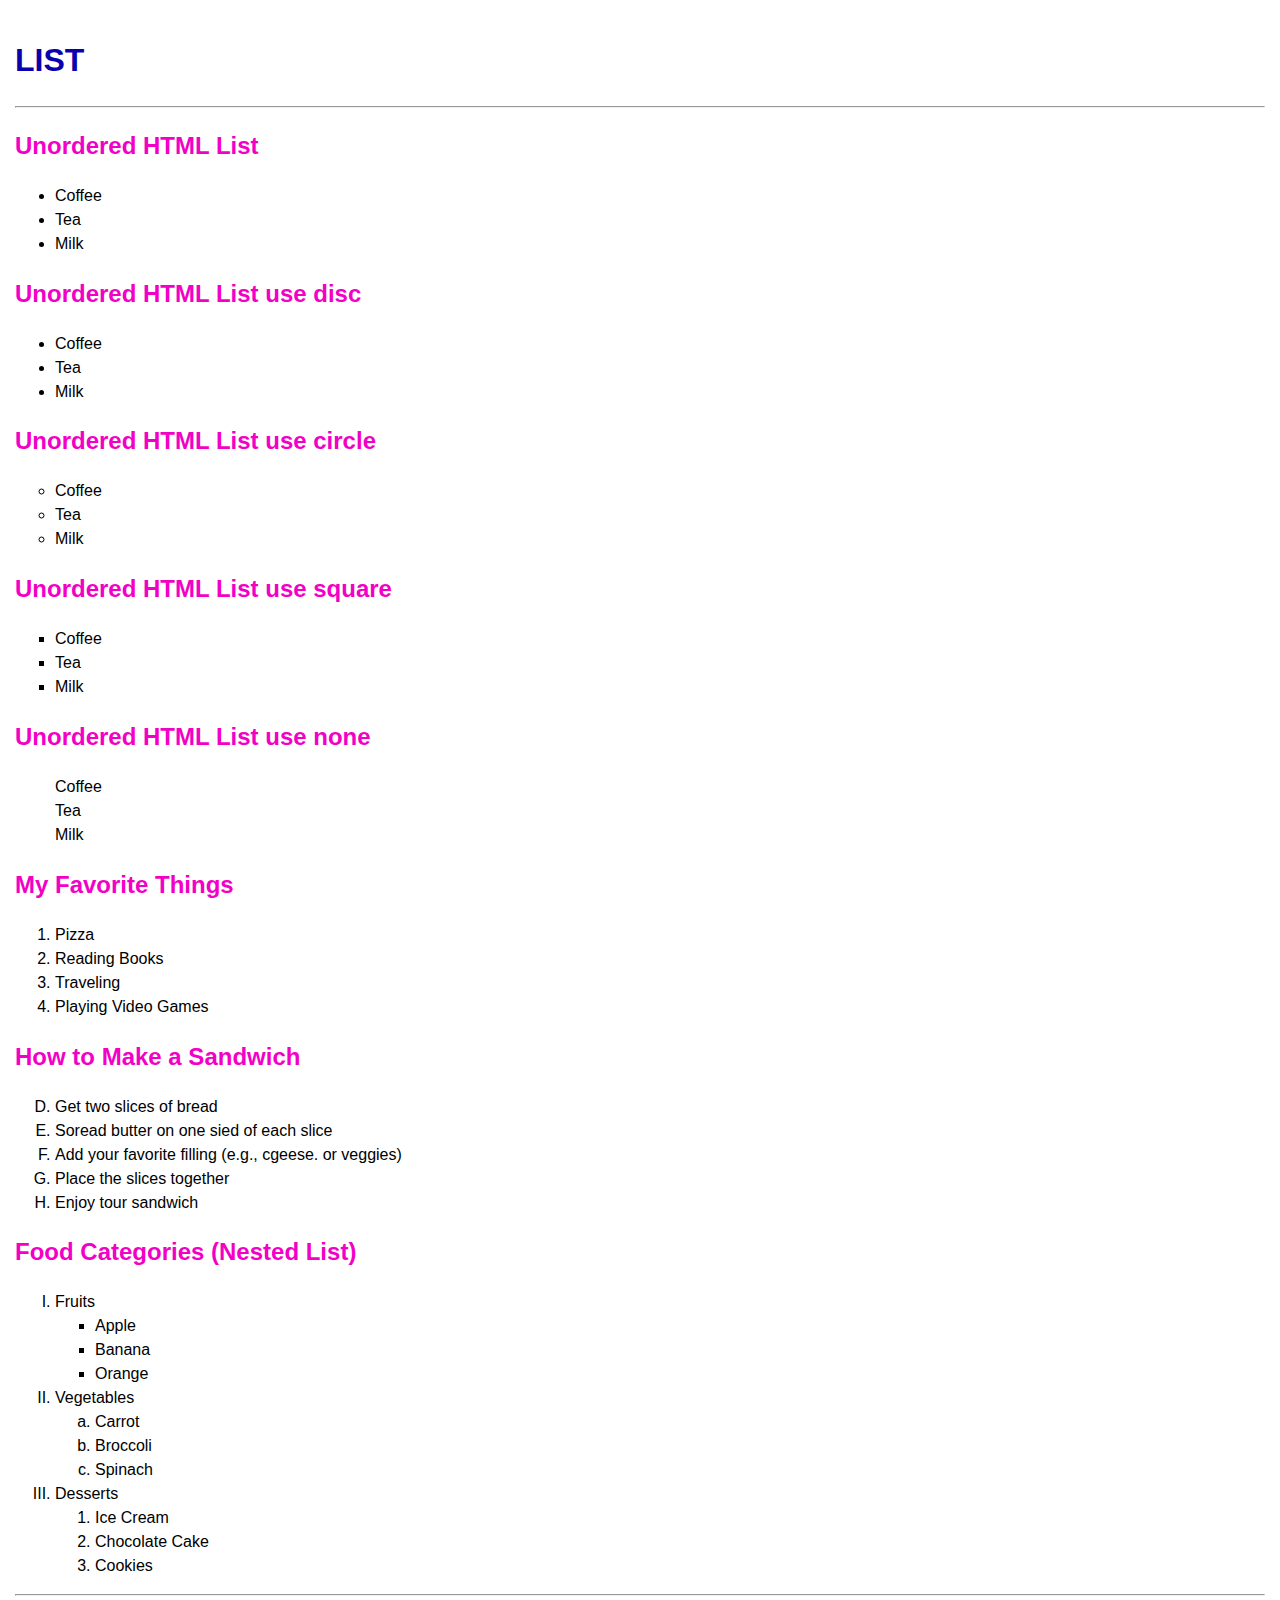
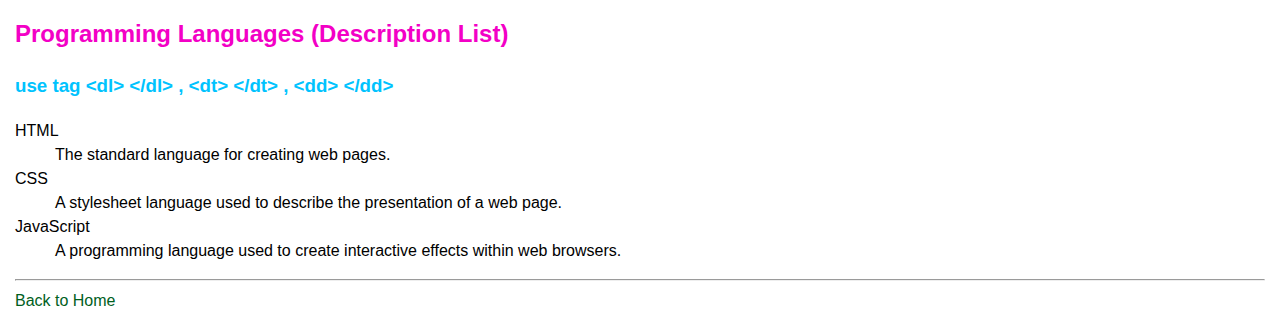
<file: W04_list.html>
<!DOCTYPE html>
<html>
<head>
    <meta charset="UTF-8">
    <meta name="viewport" content="width=device-width, initial-scale=1.0">
  <title>My Favorite Things</title>
  <style>
    body {
        font-family: Arial, Helvetica, sans-serif;
        line-height: 1.5;
        margin: 0%;
        padding: 15px ;
        margin: 0px 0px 0px 0px;
    }
    h1 {
    text-align: left;
    color: #0900ae;
    }
    h2 {
        color: #f300c6;
    }
    h3 {
        color:#00c3fe ;
    }
    ul.disc {
        list-style-type: disc;
    }
    ul.circle {
        list-style-type: circle;
    }
    ul.square {
        list-style-type: square;
    }
    ul.none {
        list-style-type: none;
    }
    ol.roman {
        list-style: upper-roman;
    }
    a {
            text-decoration: none;
            color: #00601d ;
    }
    a:hover {
            text-decoration: underline;
            color: #008bd6 ;
    }
</style>
</head>
<body>
    <h1>LIST</h1>
    <hr>
    <!-- Example List  -->
    <h2>Unordered HTML List</h2>

<!-- Start Code Here -->
    <ul>
      <li>Coffee</li>
      <li>Tea</li>
      <li>Milk</li>
    </ul>

<!-- End Code -->


    
    <h2>Unordered HTML List use disc</h2>

<!-- Start Code Here -->
    <ul class="disc">  
        <li>Coffee</li>
        <li>Tea</li>
        <li>Milk</li>
    </ul>

<!-- End Code -->


    
    <h2>Unordered HTML List use circle</h2>

<!-- Start Code Here -->
    
    <ul class="circle">
        <li>Coffee</li>
        <li>Tea</li>
        <li>Milk</li>
    </ul>


<!-- End Code -->



    <h2>Unordered HTML List use square</h2>

<!-- Start Code Here -->
<ul class=" square">
    <li>Coffee</li>
    <li>Tea</li>
    <li>Milk</li>
</ul>



<!-- End Code -->



    <h2>Unordered HTML List use none</h2>

<!-- Start Code Here -->
<ul class="none">
    <li>Coffee</li>
    <li>Tea</li>
    <li>Milk</li>
</ul>


<!-- End Code -->


    <h2>My Favorite Things</h2>

<!-- Start Code Here -->
    <ol>
    <li>Pizza</li>
    <li>Reading Books</li>
    <li>Traveling</li>
    <li>Playing Video Games</li>
    </ol>
<!-- End Code -->



    <h2>How to Make a Sandwich</h2>

<!-- Start Code Here -->
<ol start="4" style="list-style-type: upper-alpha;">
    <li>Get two slices of bread</li>
    <li>Soread butter on one sied of each slice</li>
    <li>Add your favorite filling (e.g., cgeese. or veggies)</li>
    <li>Place the slices together</li>
    <li>Enjoy tour sandwich</li>
    </ol>

<!-- End Code -->



    <h2>Food Categories (Nested List)</h2>

<!-- Start Code Here -->
    <ol class="roman">
        <li>Fruits</li>
                <ul class=" square">
                    <li>Apple</li>
                    <li>Banana</li>
                    <li>Orange</li>
                </ul>
        <li>Vegetables</li>
            <ul style="list-style-type: lower-alpha;">
                <li>Carrot</li>
                <li>Broccoli</li>
                <li>Spinach</li>
            </ul>
    
      
        <li>Desserts</li> 
            
                <ol>
                 <li>Ice Cream</li>
                 <li>Chocolate Cake</li>
                 <li>Cookies</li>
               </ol>
             

    </ol>


<!-- End Code -->



    <hr>

    <h2>Programming Languages (Description List)</h2>
    <h3>use tag  &lt;dl> &lt;/dl> ,  &lt;dt> &lt;/dt> , &lt;dd> &lt;/dd></h3>
    <dl>
        <dt>HTML</dt>
        <dd>The standard language for creating web pages.</dd>

<!-- Start Code Here -->
        <dt>CSS</dt>
        <dd>A stylesheet language used to describe the presentation of a web page. </dd>
        <dt>JavaScript</dt>
        <dd>A programming language used to create interactive effects within web browsers.</dd>

<!-- End Code -->

    </dl>
    <hr>
    <A href="index.html">Back to Home</A>
    
</body>
</html>
</file>
